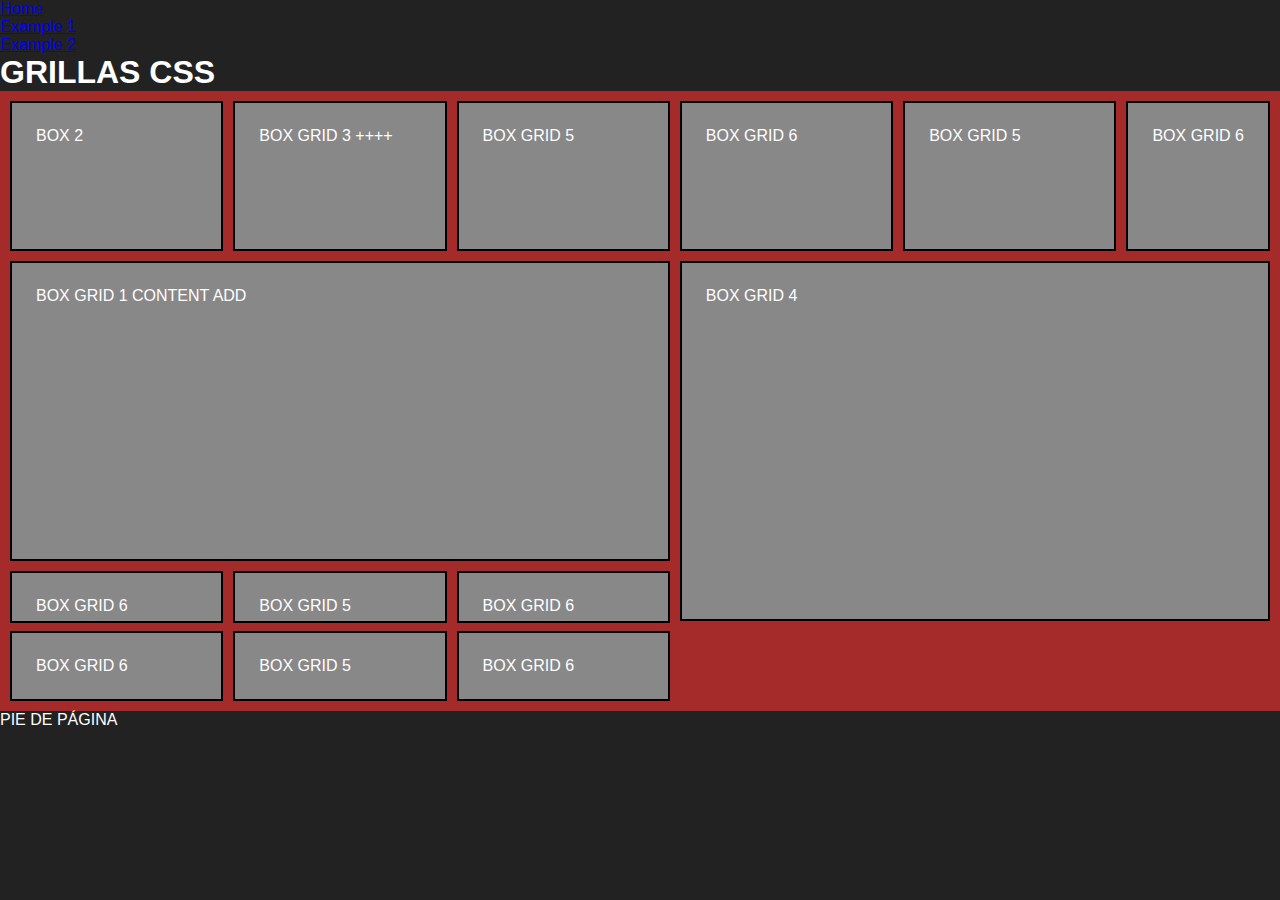
<file: index.html>
<!DOCTYPE html>
<html lang="en">
<head>
    <meta charset="UTF-8">
    <meta http-equiv="X-UA-Compatible" content="IE=edge">
    <meta name="viewport" content="width=device-width, initial-scale=1.0">
    <title>CSS GRID</title>
    <link rel="stylesheet" href="/css/styles.css">
</head>
<body>
    <header>
        <nav>
            <ul>
                <li><a href="/index.html">Home</a></li>
                <li><a href="/pages/example-1/example-1.html">Example 1</a></li>
                <li><a href="/pages/example-2/example-2.html">Example 2</a></li>
            </ul>
        </nav>
    </header>
    <main>
        <h1>GRILLAS CSS</h1>
        <section class="grid-section">
            <div class="grid-container">
                <div class="box-grid box-1">BOX GRID 1 CONTENT ADD</div>
                <div class="box-grid box-2">BOX 2</div>
                <div class="box-grid box-3">BOX GRID 3 ++++</div>
                <div class="box-grid box-4">BOX GRID 4</div>
                <div class="box-grid">BOX GRID 5</div>
                <div class="box-grid">BOX GRID 6</div>
                <div class="box-grid">BOX GRID 5</div>
                <div class="box-grid">BOX GRID 6</div>
                <div class="box-grid">BOX GRID 6</div>
                <div class="box-grid">BOX GRID 5</div>
                <div class="box-grid">BOX GRID 6</div>
                <div class="box-grid">BOX GRID 6</div>
                <div class="box-grid">BOX GRID 5</div>
                <div class="box-grid">BOX GRID 6</div>
            </div>
        </section>
    </main>
    <footer>
        PIE DE PÁGINA
    </footeR>
</body>
</html>
</file>
<file: css/styles.css>
* {
    padding: 0;
    margin: 0;
    box-sizing: border-box;
}

html {
    font-size: 16px;
}

body {
    background-color: #222;
    color: white;
    font-family: Arial, Helvetica, sans-serif;
}

.grid-container {
    padding: 10px;
    background-color: brown;
    display: grid;
    grid-template-columns: 1fr 1fr 1fr 1fr 1fr;
    grid-template-rows: 150px 300px 50px;
    column-gap: 10px;
    row-gap: 10px;
}

.box-1 {
    grid-row: 2/3;
    grid-column: 1/4;
    grid-area: 2 / 1 / 3 / 4;
}

.box-4 {
    grid-column: span 3;
    background-color: aqua;
    grid-row: 2/4;

}

.box-grid {
    padding: 1.5rem;
    border: 2px solid black;
    background-color: #888;
}
</file>
